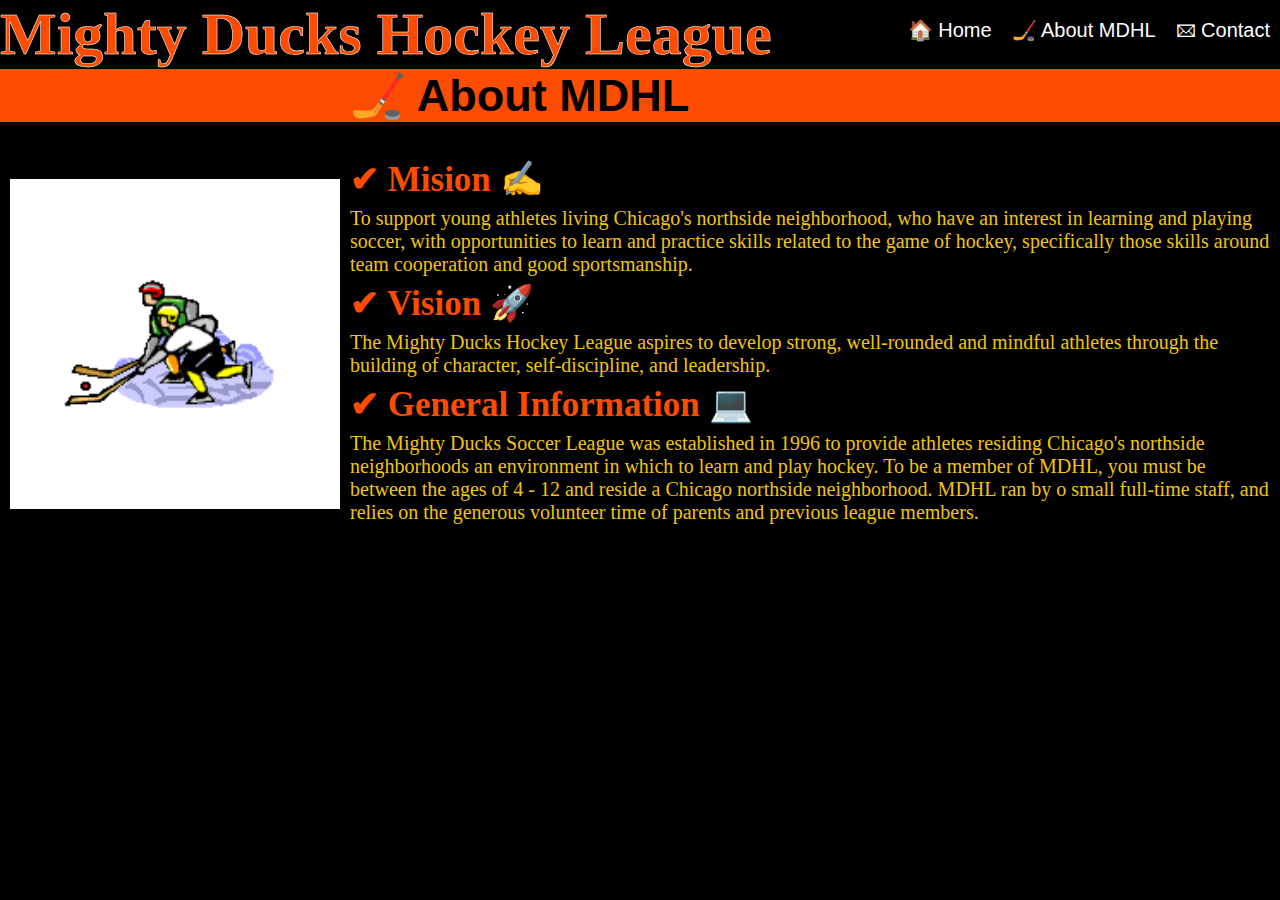
<file: about.html>
<!DOCTYPE html>
<html lang="en">
<head>
    <meta charset="UTF-8">
    <meta http-equiv="X-UA-Compatible" content="IE=edge">
    <meta name="viewport" content="width=device-width, initial-scale=1.0">
    <title>About MDHL</title>
    <link rel="shortcut icon" href="./img/Logo-Mighty-ducks-01.ico">
    <!--<link rel="stylesheet" href="./style/style_1.css">-->
    <!--<link rel="stylesheet" href="./style/style_2.css">-->
    <link rel="stylesheet" href="./style/style_3.css">
</head>

<body>
<!--HEADER-->
    <header class="main-header">
        <h1 class="header-titulo">Mighty Ducks Hockey League</h1>
       <!--<img class="image-header" src="./img/design2.jpg" alt=""> Descomentar para Diseño Nro 2-->
       
    </header>
    
    
<!--Inicio de Barra de Navegación-->

    <nav>
        <div class="menu">
            <ul>
                <li><a href="./index.html" class="nav-enlace">&#127968; Home</a></li>
                <li><a href="#" class="nav-enlace">&#127954; About MDHL</a></li>
                <li><a href="./contact.html" class="nav-enlace">&#128386; Contact</a></li>
            </ul>
        </div>   
    </nav>

<!--Inicio de Contenido de About-->
    <div class="about-section">
        <div class="eventos-color">
            <!--<img class="imagen-logo" src="./img/logoMDHL.png" alt="logoLMD"> Descomentar para Diseños 01 y 02-->
            <img class="imagen-logo" src="./img/game02.gif" alt="">
            <h2 class="title">&#127954; About MDHL</h2>
        </div>
        
        <article class="about-info">
            <h3>&#10004; Mision &#9997;</h3>
            <p>To support young athletes living Chicago's northside neighborhood, who have an interest in learning and playing soccer, with opportunities to learn and practice skills related to the game of hockey, specifically those skills around team cooperation and good sportsmanship.</p> 
      
            <h3>&#10004; Vision &#128640;</h3>
            <p>The Mighty Ducks Hockey League aspires to develop strong, well-rounded and mindful athletes through the building of character, self-discipline, and leadership.</p>
       
            <h3>&#10004; General Information &#128187;</h3>
            <p>The Mighty Ducks Soccer League was established in 1996 to provide athletes residing 
            Chicago's northside neighborhoods an environment in which to learn and play hockey. To be a member of MDHL, you must be between the ages of 4 - 12 and reside a Chicago northside neighborhood. MDHL ran by o small full-time staff, and relies on the generous volunteer time of parents and previous league members.</p>
        </article>  
    </div>
</body>
</html>
</file>
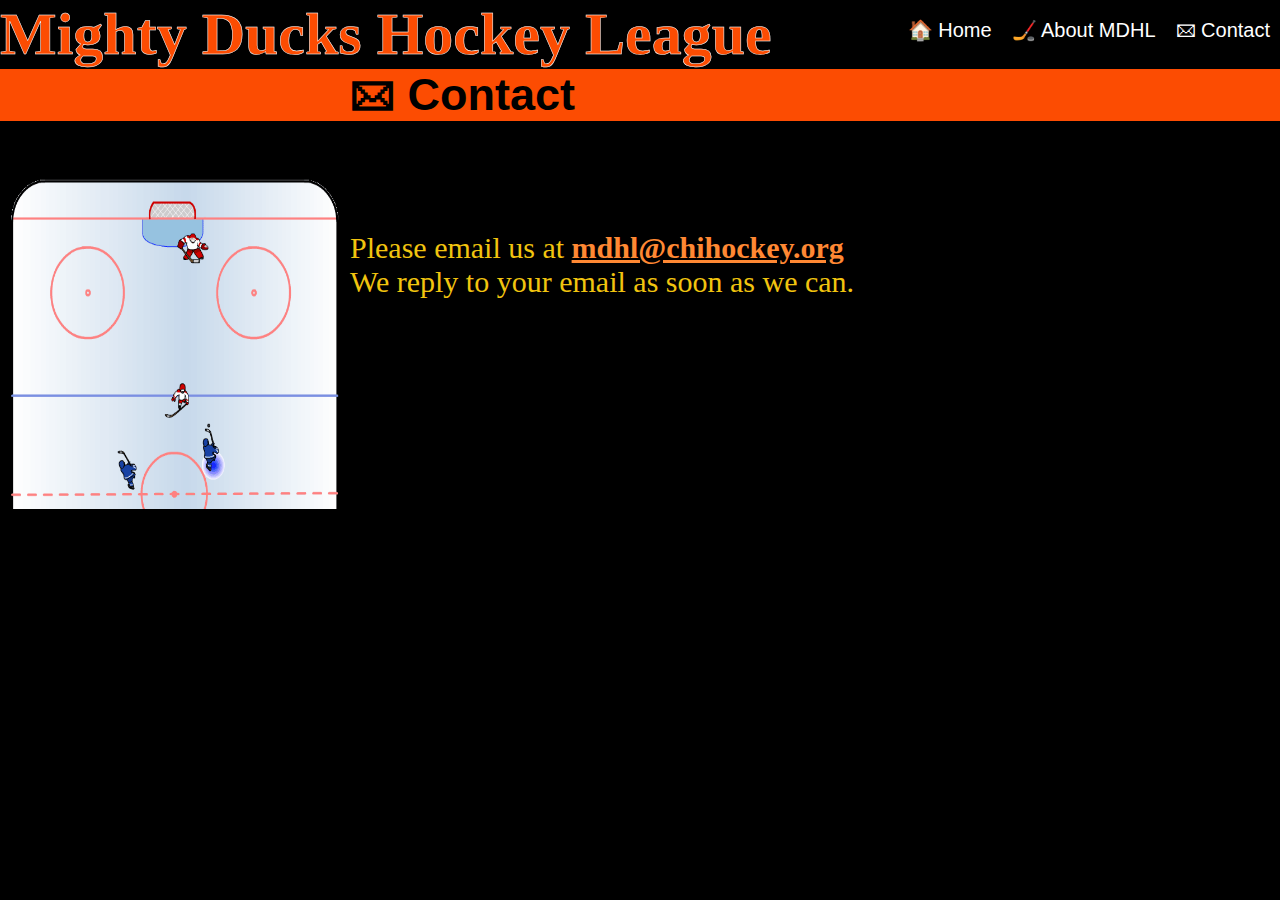
<file: contact.html>
<!DOCTYPE html>
<html lang="en">
<head>
    <meta charset="UTF-8">
    <meta http-equiv="X-UA-Compatible" content="IE=edge">
    <meta name="viewport" content="width=device-width, initial-scale=1.0">
    <title>Contact</title>
    <link rel="shortcut icon" href="./img/Logo-Mighty-ducks-01.ico">
    <!--<link rel="stylesheet" href="./style/style_1.css">-->
    <!--<link rel="stylesheet" href="./style/style_2.css">-->
    <link rel="stylesheet" href="./style/style_3.css">
</head>

<body>
<!--HEADER-->
    <header class="main-header">
        <h1 class="header-titulo">Mighty Ducks Hockey League</h1>
     <!--<img class="image-header" src="./img/design2.jpg" alt=""> Descomentar para Diseño Nro 2-->
    
    </header>

    <!--Inicio de Barra de Navegación-->

    <nav>
        <div class="menu">
            <ul>
                <li><a href="./index.html" class="nav-enlace">&#127968; Home</a></li>
                <li><a href="./about.html" class="nav-enlace">&#127954; About MDHL</a></li>
                <li><a href="#" class="nav-enlace">&#128386; Contact</a></li>
            </ul>
        </div>   
    </nav>

    <!--Inicio de Contacto-->
    <div class="about-section">
        <div class="eventos-color">
            <!--<img class="imagen-logo" src="./img/logoMDHL.png" alt="logoLMD"> Descomentar para Diseños 01 y 02-->
            <img class="imagen-logo" src="./img/game03.gif" alt="">
            <h2 class="title">&#128386; Contact</h2>
        </div>
        
    <div class="correo">
        <p>Please email us at <b><a href="mailto:mdhl@chihockey.org">mdhl@chihockey.org</a></b></p>
        <p>We reply to your email as soon as we can.</p>
    </div>
    </div>

</body>
</html>
</file>
<file: style/style_1.css>
/*DISEÑO CSS STYLE_01*/

*{
    margin: 0;
    padding: 0;
    box-sizing: border-box;
}

/**############## Inicio de Estilo Index #################*/

/*Inicio Estilo Imagen de Header*/

.main-header{
    background-image: url(../img/design1.jpg);
    background-size: cover;
    width: 100%;
    height: 350px;
}

.header-titulo{
   -webkit-text-stroke: 2px black;
    color: transparent; 
    color: #FC4C02;
    font-size: 60px; 
    font-family: Calibri;
}


/*Inicio Estilo Barra de Navegación*/

.nav-enlace{
    display:inline-block;
    background-color: black;
    color: #FC4C02;
    height: 100%;
    padding: 10px 30px;
    font-size:25px;
    font-family: Tahoma; 
    text-decoration: none;
}

nav{
    float: left;
    background-color: black;
    padding: 10px;
    margin: 80px 0px;
    height: 295px;
    line-height: 50px;
}

/*Inicio Estilo de Eventos*/

.eventos-color{
    background-color: black;
    margin: 0px;
    padding: 0px;
    
}

.imagen-logo{
    float:right;
    padding-top: 0%;
    width: 150px;
    height: 150px;
    
}

.title{
    background-color: #FC4C02;
    text-align: center;
    font-size: 45px;
    font-family: Verdana, Geneva, Tahoma, sans-serif;
    
}

.informe-evento{
    padding: 10px;
}

.informe-evento h3{
    font-size: 35px; 
    font-family:Verdana, Geneva, Tahoma, sans-serif; 
    color:#FC4C02;
    line-height: 100px;
}

.informe-evento p{
    font-size:25px; 
    font-family: Verdana; 
    color:#F1C40F;
    line-height: 25px;
}

/**############## Inicio Estilo de About MDHL #################*/

.about-section{
    background-color: black;
    margin: 0px;
    padding: 0px;

}

.about-info{
    padding: 10px;
    margin-top: 20px;
}

.about-info h3{
    font-size: 35px; 
    line-height: 10px; 
    font-family: Verdana; 
    color:#FC4C02;
    line-height: 55px;
}

.about-info p{
    font-size: 20px; 
    font-family: Verdana; 
    color:#F1C40F;
}


/**############## Inicio de Estilo de Contact #################*/

.correo{
    background-color: black;
    height: 300px;
    padding: 10px;
    margin-top: 100px;
}

.correo p{
    font-size: 30px; 
    font-family: Verdana; 
    color: #F1C40F;
}

.correo a{
    color:#ff8833;
}
</file>
<file: style/style_2.css>
*{
    margin: 0;
    padding: 0;
    box-sizing: border-box;
}

body{
    background-color: black;
}
/**############## Inicio de Estilo Index #################*/

/*Inicio Estilo Imagen de Header*/

.image-header{
    width: 100%;
    height: 350px;
    object-fit: cover;
}

.header-titulo{
    margin: 0;
    background-color: black;
    -webkit-text-stroke: .5px white;
    color: transparent; 
    color: #FC4C02;
    font-size: 60px; 
    font-family: Calibri;
}


/*Inicio Estilo Barra de Navegación*/

.menu ul {
    position: absolute;
    justify-content: flex-end;
    display: flex;
    top: 0;
    width: 100%;
    overflow: hidden;
 }
  
.menu li a {
    float: right;
    padding: 10px;
    list-style-type: none;
    text-align: left;
}

.nav-enlace{
    line-height: 2;
    text-decoration:none;
    padding-top:1px;
    padding-bottom:1px;
    padding-left:5px;
    padding-right:5px;
    background-color:#4274c4 ;
    border-color: black;
    border-width: 2px;
    border-style: solid;
    box-shadow: 0 0 50px rgba(0,0,0,0.8);
    margin: 5px;
    display: block;
    color:white;
    font-family: 'Segoe UI', Tahoma, Geneva, Verdana, sans-serif;
    font-size: 20px;
    margin-top: 55px;
    text-decoration: none;
}

a:hover {
    background: #7ea979 ;
  }
  
  /*Inicio Estilo de Eventos*/

.eventos-color{
    background-color: black;
    margin: 0px;
    padding: 0px;
}

.title{
    background-color: #FC4C02;
    font-size: 45px;
    font-family: Verdana, Geneva, Tahoma, sans-serif;
}

.imagen-logo{
    float: left;
    background-color: black;
    padding: 10px;
    margin: 80px 0px;
    height: 295px;
    line-height: 50px;
    width: 350px;
    height: 350px;
}

.informe-evento{
    padding: 10px;
}

.informe-evento h3{
    font-size: 35px; 
    font-family:Verdana, Geneva, Tahoma, sans-serif; 
    color:#FC4C02;
    line-height: 100px;
}

.informe-evento p{
    font-size:25px; 
    font-family: Verdana; 
    color:#F1C40F;
    line-height: 25px;
}


/**############## Inicio Estilo de About MDHL #################*/

.about-section{
    background-color: black;
    margin: 0px;
    padding: 0px;

}

.about-info{
    padding: 10px;
    margin-top: 20px;
}

.about-info h3{
    font-size: 35px; 
    line-height: 10px; 
    font-family: Verdana; 
    color:#FC4C02;
    line-height: 55px;
}

.about-info p{
    font-size: 20px; 
    font-family: Verdana; 
    color:#F1C40F;
}


/**############## Inicio de Estilo de Contact #################*/

.correo{
    background-color: black;
    height: 300px;
    padding: 10px;
    margin-top: 100px;
}

.correo p{
    font-size: 30px; 
    font-family: Verdana; 
    color: #F1C40F;
}

.correo a{
    color:#ff8833;
}
</file>
<file: style/style_3.css>
*{
    margin: 0;
    padding: 0;
    box-sizing: border-box;
}

body{
    background-color: black;
}
/**############## Inicio de Estilo Index #################*/

/*Inicio Estilo Imagen de Header*/

.image-header{
    width: 100%;
    height: 350px;
    object-fit: cover;
}

.header-titulo{
    margin: 0;
    background-color: black;
    -webkit-text-stroke: .5px white;
    color: transparent; 
    color: #FC4C02;
    font-size: 60px; 
    font-family: Calibri;
}


/*Inicio Estilo Barra de Navegación*/

.menu ul {
    position: absolute;
    justify-content: flex-end;
    display: flex;
    top: 0;
    width: 100%;
    overflow: hidden;
 }
  
.menu li a {
    float: right;
    padding: 10px;
    list-style-type: none;
    text-align: left;
}

.nav-enlace{
    line-height: 2;
    text-decoration:none;
    display: block;
    color:white;
    font-family: 'Segoe UI', Tahoma, Geneva, Verdana, sans-serif;
    font-size: 20px;
    
    
}

a:hover {
    color:#F1C40F;
  }
  
  /*Inicio Estilo de Eventos*/

.eventos-color{
    background-color: black;
    margin: 0px;
    padding: 0px;
}

.title{
    background-color: #FC4C02;
    font-size: 45px;
    font-family: Verdana, Geneva, Tahoma, sans-serif;
    
}

.imagen-logo{
    float: left;
    background-color: black;
    padding: 10px;
    margin: 100px 0px;
    height: 295px;
    line-height: 50px;
    width: 350px;
    height: 350px;
}

.informe-evento{
    padding: 10px;
}

.informe-evento h3{
    font-size: 35px; 
    font-family:Verdana, Geneva, Tahoma, sans-serif; 
    color:#FC4C02;
    line-height: 100px;
}

.informe-evento p{
    font-size:25px; 
    font-family: Verdana; 
    color:#F1C40F;
    line-height: 25px;
}


/**############## Inicio Estilo de About MDHL #################*/

.about-section{
    background-color: black;
    margin: 0px;
    padding: 0px;

}

.about-info{
    padding: 10px;
    margin-top: 20px;
}

.about-info h3{
    font-size: 35px; 
    line-height: 10px; 
    font-family: Verdana; 
    color:#FC4C02;
    line-height: 55px;
}

.about-info p{
    font-size: 20px; 
    font-family: Verdana; 
    color:#F1C40F;
}


/**############## Inicio de Estilo de Contact #################*/

.correo{
    background-color: black;
    height: 300px;
    padding: 10px;
    margin-top: 100px;
}

.correo p{
    font-size: 30px; 
    font-family: Verdana; 
    color: #F1C40F;
}

.correo a{
    color:#ff8833;
}
</file>
